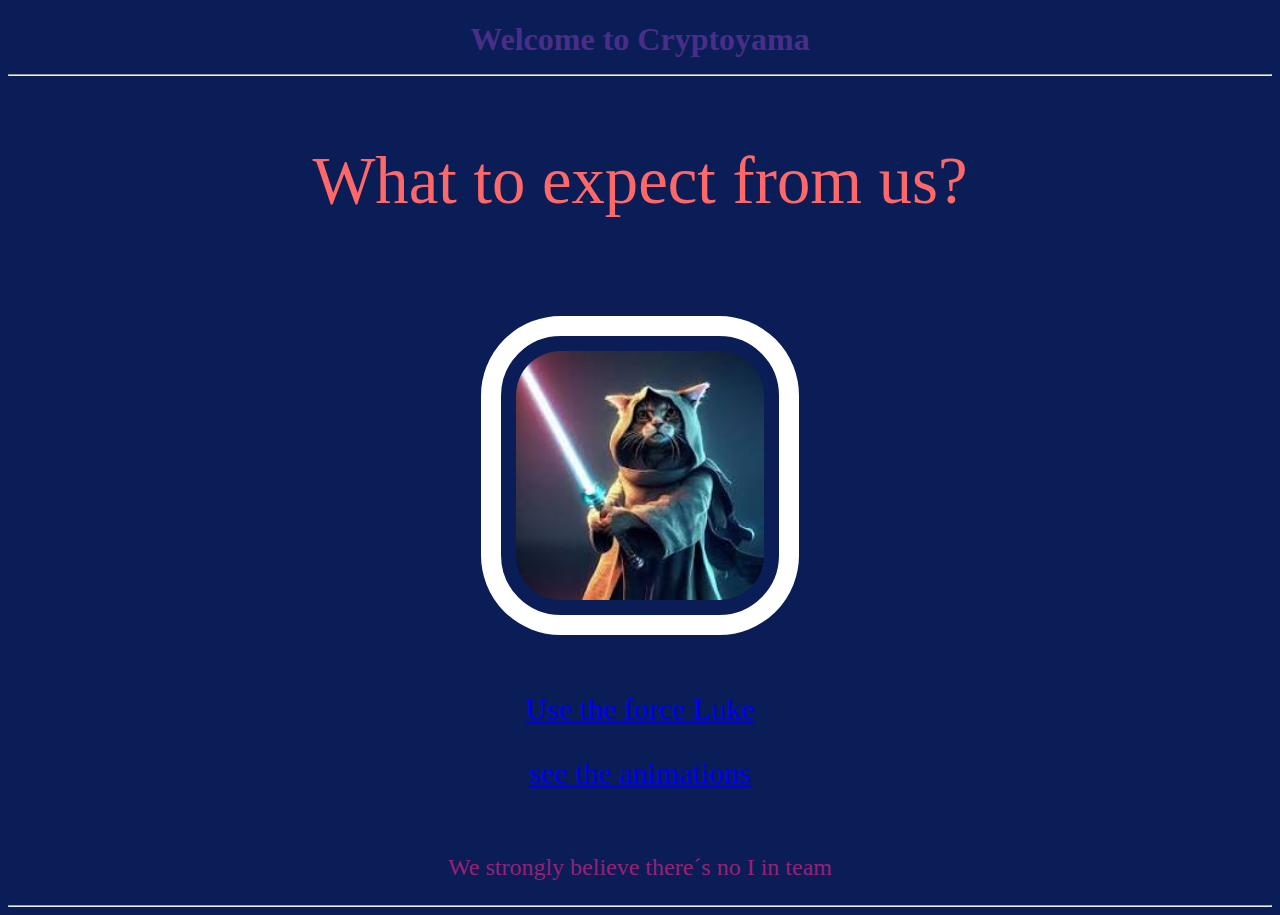
<file: index.html>
<!DOCTYPE html>
<html lang="en">
<head>
    <meta charset="UTF-8">
    <meta name="viewport" content="width=device-width, initial-scale=1.0">
    <title>Cryptoyama</title>
    <link rel="stylesheet" href="css.css">
</head>
<body>
    <h1 class="head1" >Welcome to Cryptoyama <hr> </h1>
    <p class="text1" >What to expect from us?</p>
    <div class="cat" >
        <img id="cat1" src="./cat.jpeg" alt="jedi cat">
        <a href="./home.html"><p>Use the force Luke</p></a>
        <a href="./menu.html"><p>see the animations</p></a>
    </div>
    <div>
        <p id="I" >We strongly believe there´s no I in team </p>
        <hr>
    </div>
    
</body>
</html>
</file>
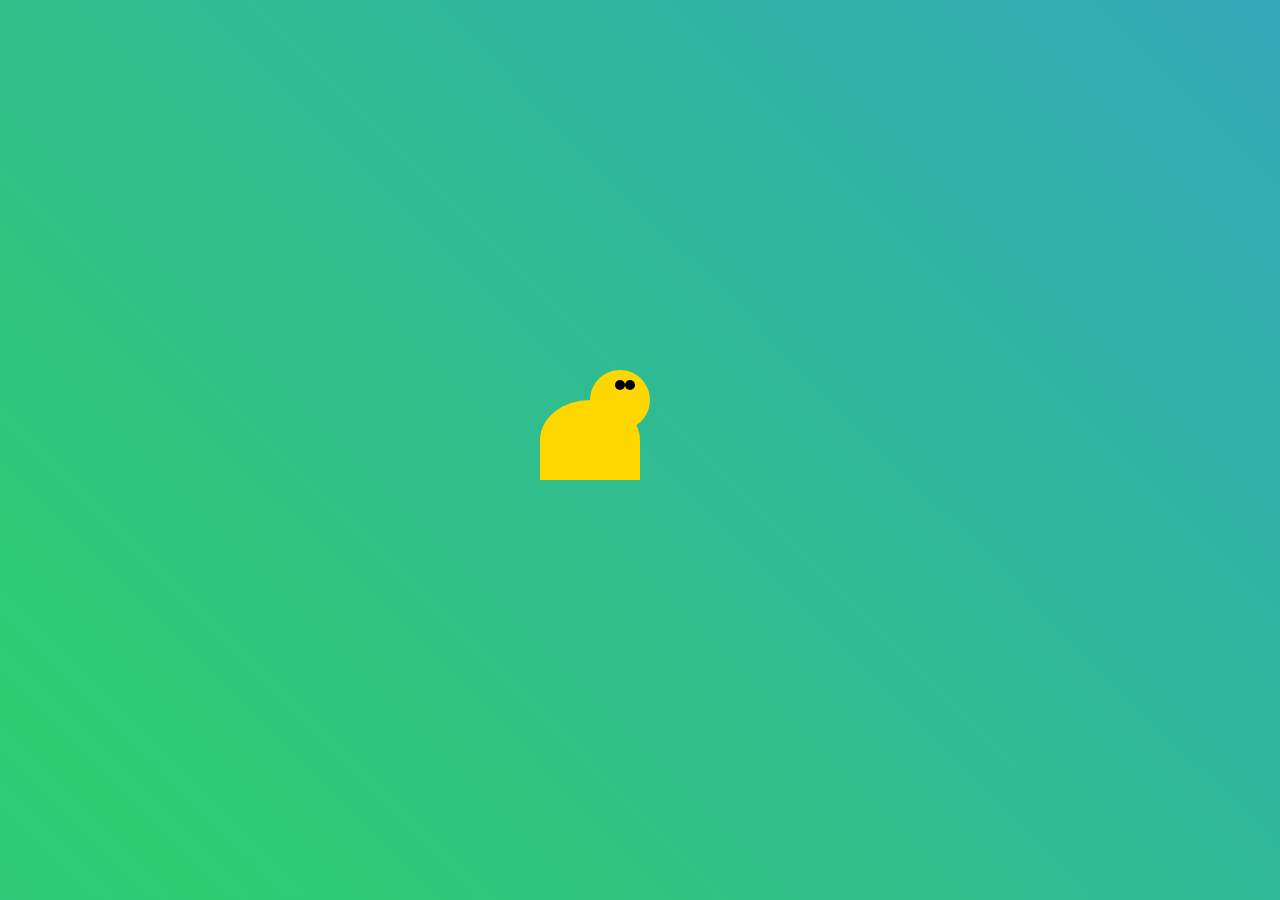
<file: home.html>
<!DOCTYPE html>
<html lang="en">
<head>
    <meta charset="UTF-8">
    <meta name="viewport" content="width=device-width, initial-scale=1.0">
    <title>Home</title>
    <link rel="stylesheet" href="home.css">
    <style>
        body {
          margin: 0;
          display: flex;
          align-items: center;
          justify-content: center;
          height: 100vh;
          background-color: #87CEEB; /* Sky Blue */
        }
    
        .cat {
          position: relative;
          width: 200px;
          height: 100px;
        }
    
        .body {
          position: absolute;
          width: 100px;
          height: 80px;
          background-color: #FFD700; /* Gold */
          border-radius: 50% 50% 0 0;
          animation: bounce 2s infinite alternate;
        }
    
        .head {
          position: absolute;
          top: -30px;
          left: 50px;
          width: 60px;
          height: 60px;
          background-color: #FFD700; /* Gold */
          border-radius: 50%;
        }
    
        .eyes {
          position: absolute;
          top: 10px;
          left: 25px;
          width: 10px;
          height: 10px;
          background-color: #000;
          border-radius: 50%;
        }
    
        @keyframes bounce {
          to {
            transform: translateY(20px);
          }
        }
      </style>
</head>
    <body>
      <div class="cat">
        <div class="body"></div>
        <div class="head">
          <div class="eyes"></div>
          <div class="eyes" style="left: 35px;"></div>
        </div>
      </div>
    </body>
    </html>
</file>
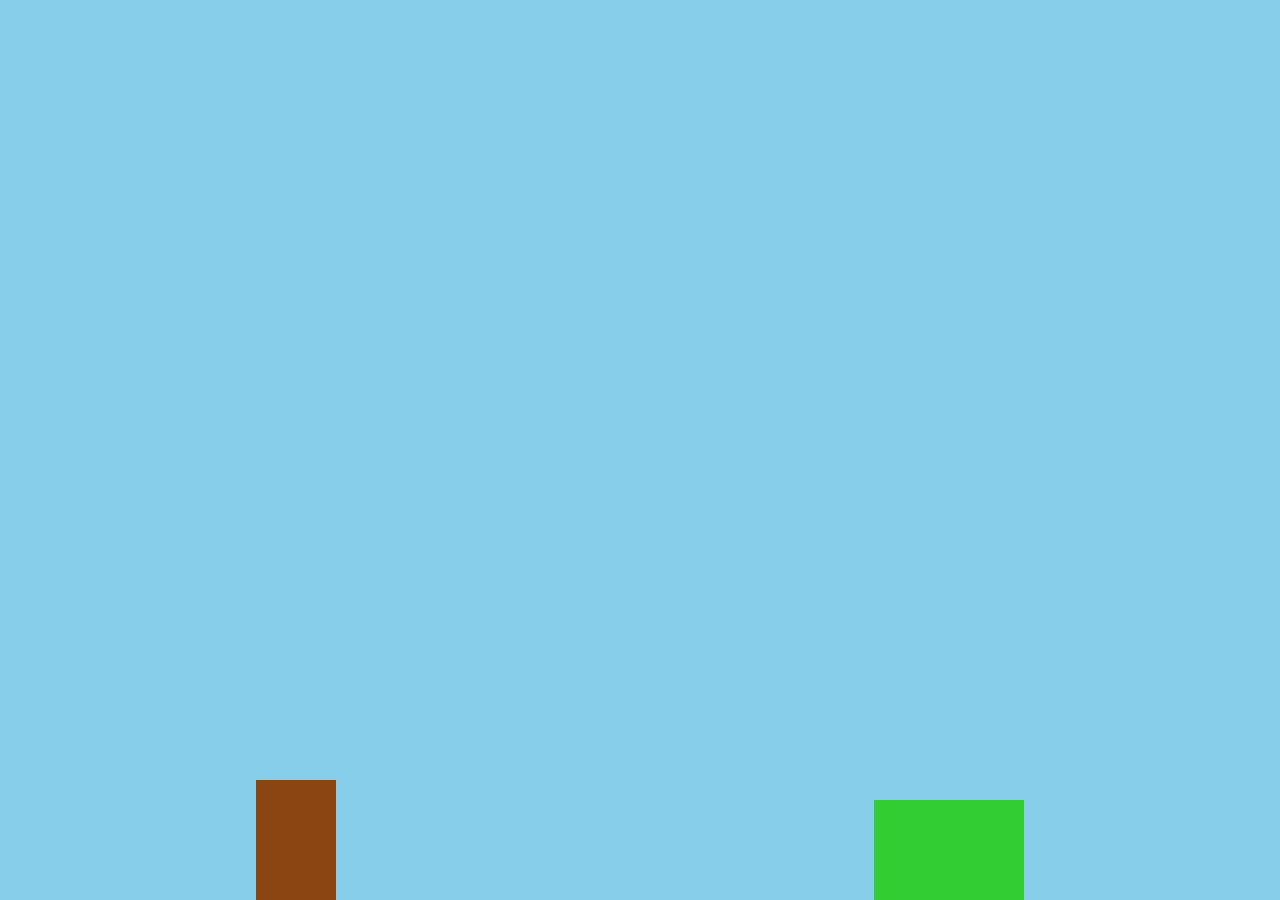
<file: menu.html>
<!DOCTYPE html>
<html lang="en">
<head>
  <meta charset="UTF-8">
  <meta name="viewport" content="width=device-width, initial-scale=1.0">
  <style>
    body {
      margin: 0;
      overflow: hidden;
      background-color: #87CEEB; /* Sky Blue */
    }

    .scene {
      position: relative;
      width: 100vw;
      height: 100vh;
    }

    .caveman {
      position: absolute;
      bottom: 0;
      left: 20%;
      width: 80px;
      height: 120px;
      background-color: #8B4513; /* Saddle Brown */
      animation: runCaveman 3s linear infinite;
    }

    .dinosaur {
      position: absolute;
      bottom: 0;
      right: 20%;
      width: 150px;
      height: 100px;
      background-color: #32CD32; /* Lime Green */
      animation: runDinosaur 3s linear infinite;
    }

    @keyframes runCaveman {
      0%, 50% {
        transform: translateX(0);
      }
      50%, 100% {
        transform: translateX(100vw);
      }
    }

    @keyframes runDinosaur {
      0%, 50% {
        transform: translateX(100vw);
      }
      50%, 100% {
        transform: translateX(0);
      }
    }
  </style>
</head>
<body>
  <div class="scene">
    <div class="caveman"></div>
    <div class="dinosaur"></div>
  </div>
</body>
</html>
</file>
<file: css.css>
html{
    background-color: #0A1D56;
}

.head1{
    color:#492E87;
    text-align: center;
}

.text1{
    color:#FF6868;
    text-align: center;
    font-size: 50pt;
}

.cat{
    text-align: center;
    font-size: 30px;
    height: 100%;
    padding: 10px;
    border: 40px;
    color: white;
}

#cat1{
    margin: 20px;
    width: 20%;
    color: white;
    padding: 15px;
    border-radius: 25%;
    border: 20px solid white ;
}

#I{
    font-size: x-large;
    text-align: center;
    color: #982176;
}
</file>
<file: home.css>
@keyframes gradientAnimation {
    0% {
      background-position: 0% 50%;
    }
    50% {
      background-position: 100% 50%;
    }
    100% {
      background-position: 0% 50%;
    }
  }
  
  body {
    animation: gradientAnimation 10s infinite;
    background: linear-gradient(45deg, #3498db, #2ecc71, #3498db, #2ecc71);
    background-size: 400% 400%;
  }
</file>
